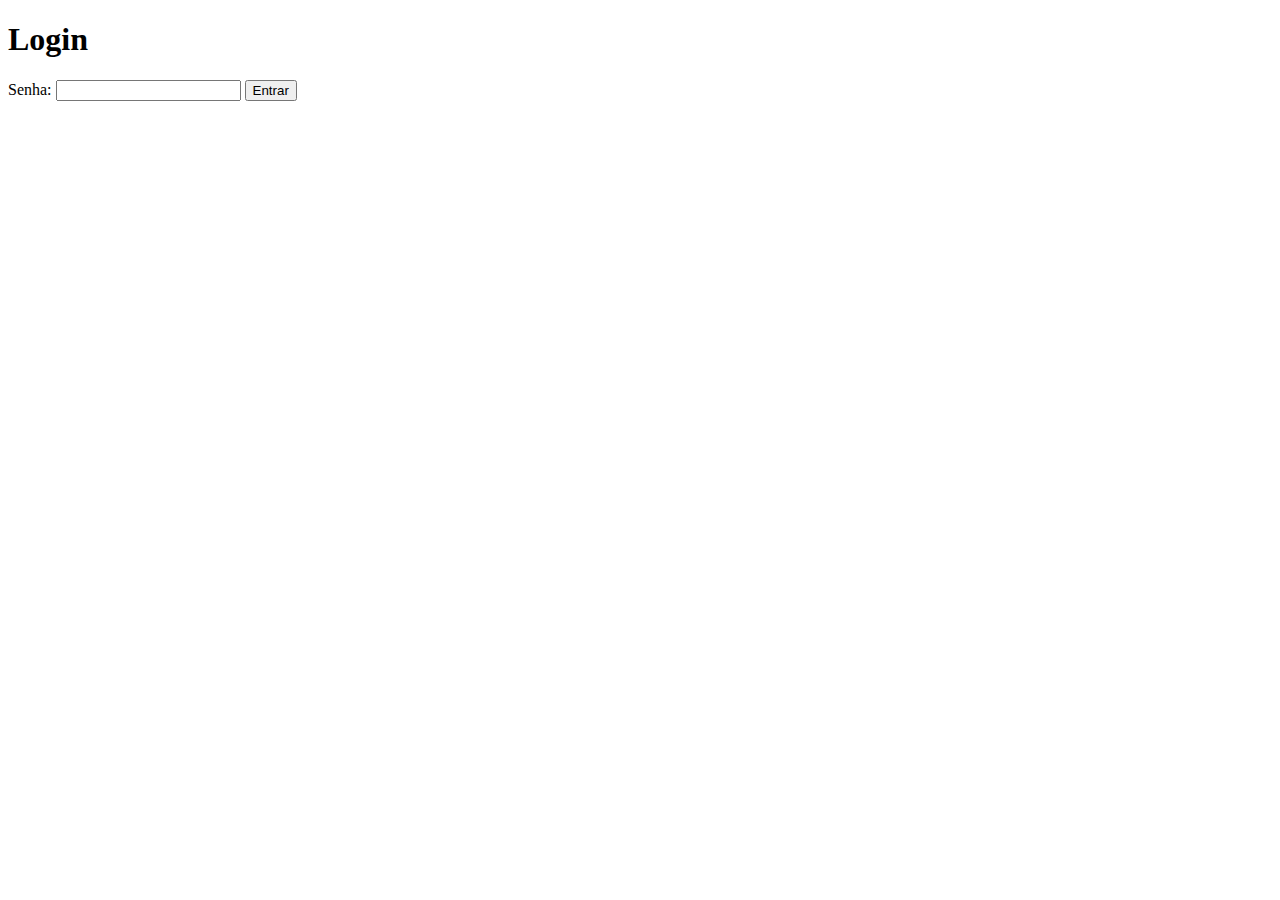
<file: login.html>
<!DOCTYPE html>
<html lang="pt-BR">
<head>
    <meta charset="UTF-8">
    <meta name="viewport" content="width=device-width, initial-scale=1.0">
    <title>Login - Configuração de Vídeos</title>
</head>
<body>
    <h1>Login</h1>
    <form id="loginForm">
        <label for="password">Senha:</label>
        <input type="password" id="password">
        <button type="submit">Entrar</button>
    </form>

    <script>
        document.getElementById('loginForm').addEventListener('submit', function(e) {
            e.preventDefault();
            const password = document.getElementById('password').value;

            if (password === 'adv_supervisor') {
                window.location.href = 'configuracao.html';  // Redireciona para a página de configuração
            } else {
                alert('Senha incorreta');
            }
        });
    </script>
</body>
</html>
</file>
